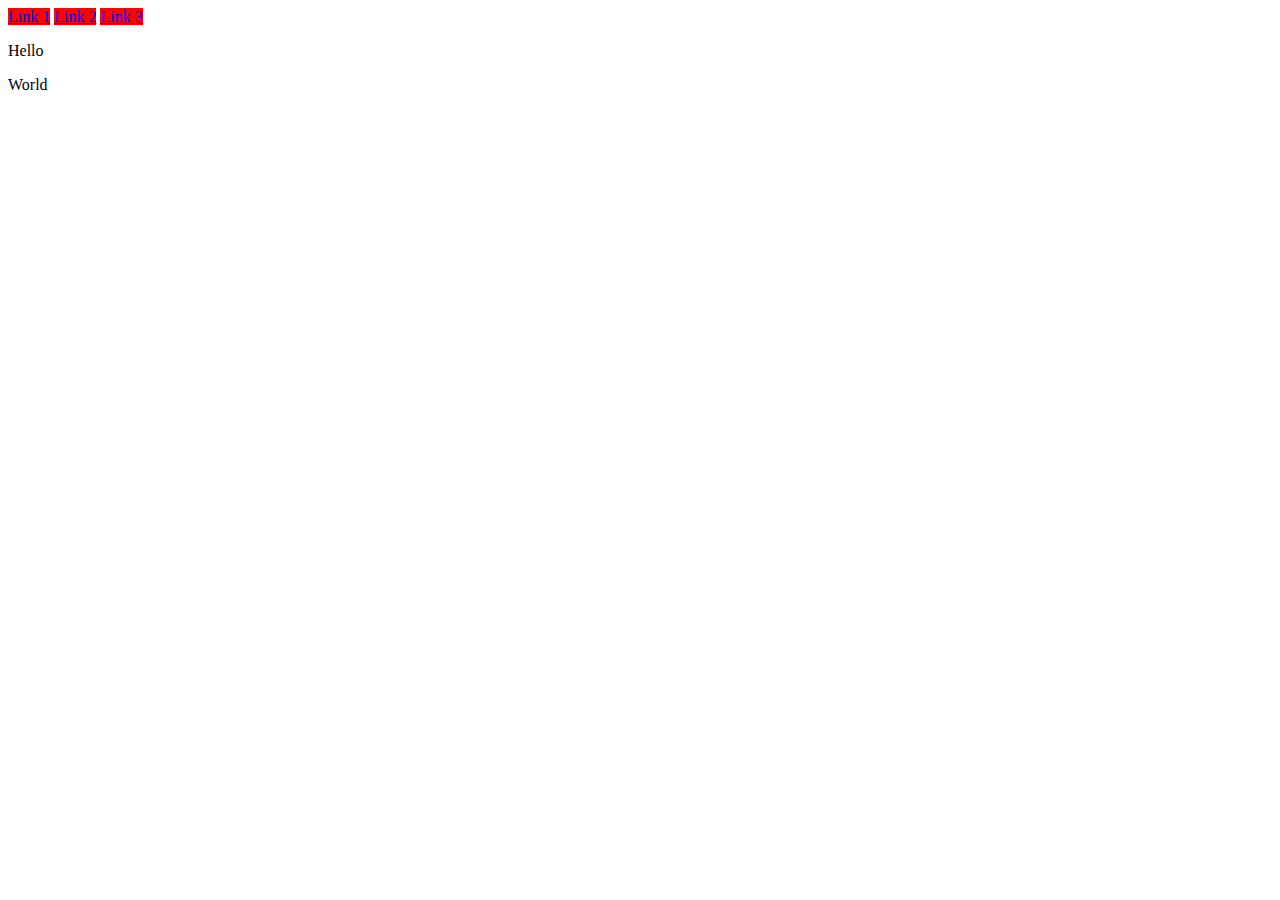
<file: UNIP - Ciência da Computação/1º Semestre/Projetoweb3/index.html>
<!DOCTYPE html>
<html lang="pt-br">
<head>
    <meta charset="UTF-8">
    <meta http-equiv="X-UA-Compatible" content="IE=edge">
    <meta name="viewport" content="width=device-width, initial-scale=1.0">
    <title>Página Inicial</title>
    <link rel="stylesheet" href="estilo.css">

</head>
<body>

<a href="#">Link 1</a>

<a href="#">Link 2</a>

<a class="link" href="#">Link 3</a>

<p class="class1">Hello</p>

<p id="id1">World</p>

</body>
</html>
</file>
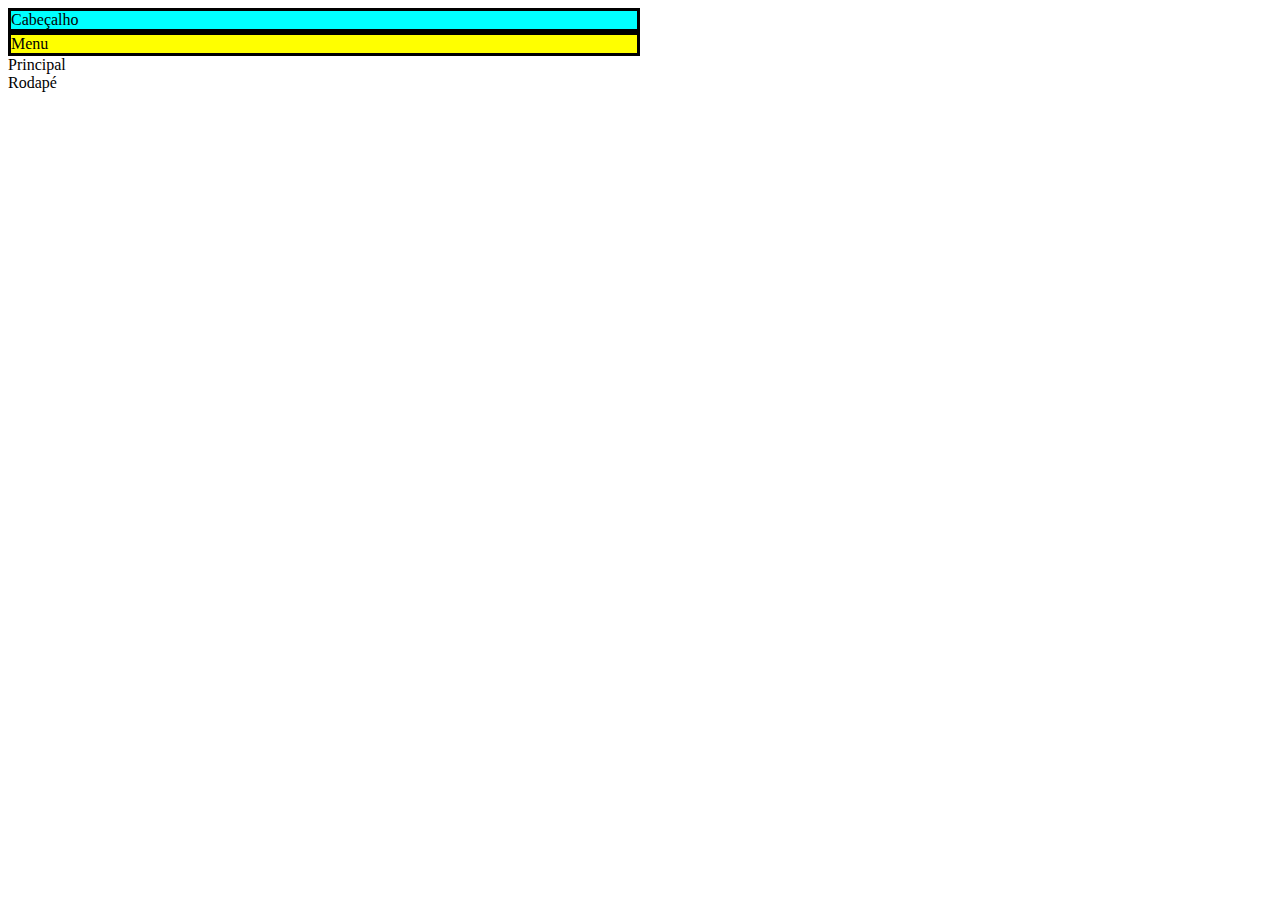
<file: UNIP - Ciência da Computação/1º Semestre/Projetoweb3/Index2.html>
<!DOCTYPE html>
<html lang="pt-br">
<head>
    <meta charset="UTF-8">
    <meta http-equiv="X-UA-Compatible" content="IE=edge">
    <meta name="viewport" content="width=device-width, initial-scale=1.0">
    <title>Document</title>
    <link rel="stylesheet" href="estilo2.css">
</head>
<body>
    
<header>Cabeçalho</header>

<nav>Menu</nav>

<main>Principal</main>

<footer>Rodapé</footer>

</body>
</html>
</file>
<file: UNIP - Ciência da Computação/1º Semestre/Projetoweb3/estilo.css>
a {
    background-color: red;
}

a:hover {
    background-color: yellow;
}

.link:hover {
    background-color: aqua;
}

#id1:hover{
    background-color: aqua;
}
</file>
<file: UNIP - Ciência da Computação/1º Semestre/Projetoweb3/estilo2.css>
*, *::before, *::after {
    box-sizing: border-box;
}


header {
    background-color: aqua;
    border: solid 3px;
    width: 50%;
}

nav {
    background-color: yellow;
    border: solid 3px;
    width: 50%;
}
</file>
